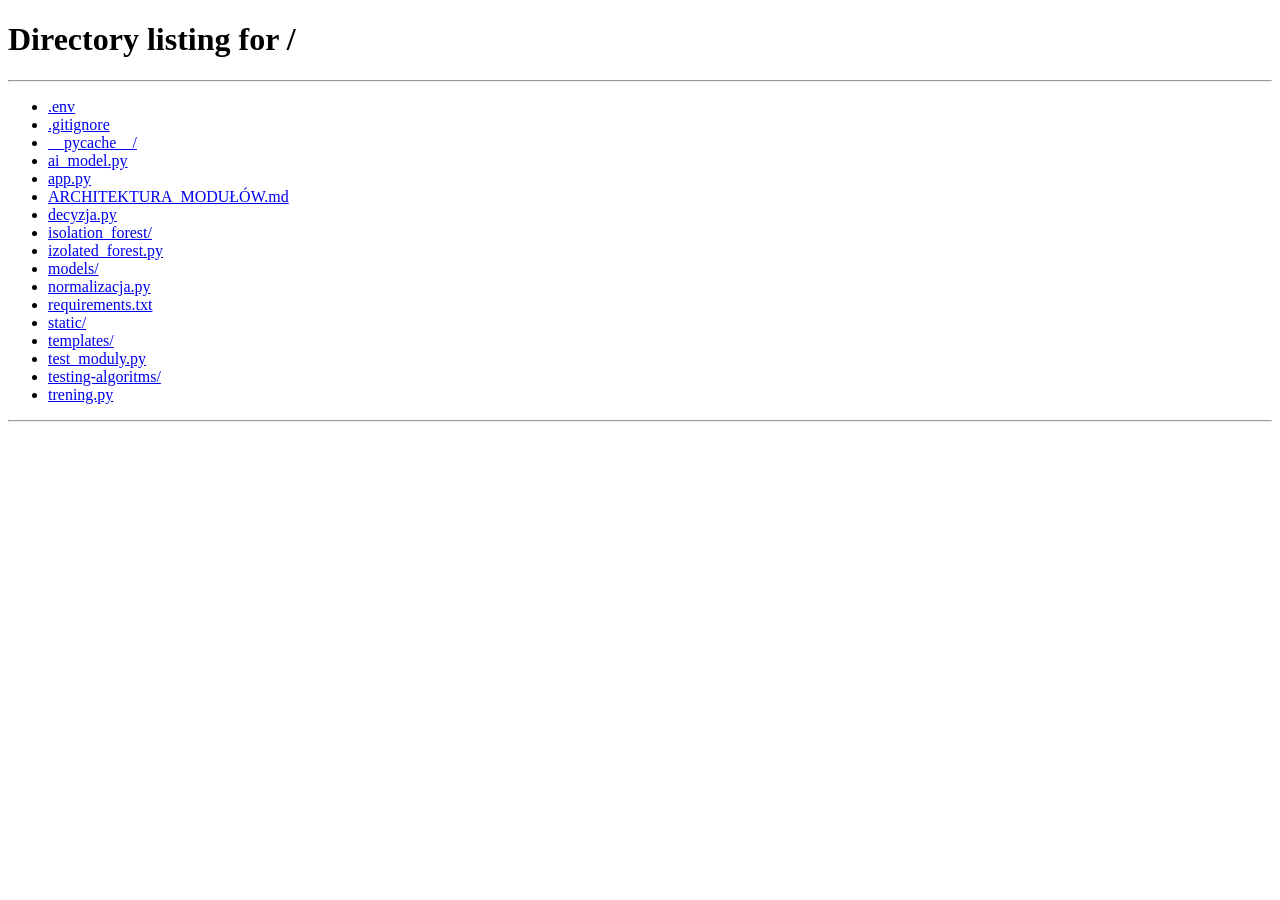
<file: templates/recognition.html>
<!DOCTYPE html>
<html lang="pl">
<head>
    <meta charset="UTF-8">
    <meta name="viewport" content="width=device-width, initial-scale=1.0">
    <title>Rozpoznawanie AI - Biometria</title>
    <link href="https://fonts.googleapis.com/css2?family=Inter:wght@400;500;600;700&display=swap" rel="stylesheet">
    <link rel="stylesheet" href="/static/css/style.css">
    <script>
        window.TRACKER_API_ENDPOINT = '/api/recognize';
        
        // Funkcja żeby pobrać cookie
        function getCookie(name) {
            const value = `; ${document.cookie}`;
            const parts = value.split(`; ${name}=`);
            if (parts.length === 2) return parts.pop().split(';').shift();
        }
        
        window.currentUser = getCookie('user_id');
        
        // Jeśli nie ma zalogowanego użytkownika, redirect do logowania
        if (!window.currentUser) {
            window.location.href = '/';
        }
        
        window.onUserRecognized = function(user, confidence, isCorrect) {
            const resultText = isCorrect ? '✅ TO TY!' : '❌ ANOMALIA / INNY UŻYTKOWNIK!';
            const resultColor = isCorrect ? '#4CAF50' : '#f5576c';
            document.getElementById('recognizedUser').innerHTML = `
                <span style="color: ${resultColor}; font-weight: 700;">${resultText}</span><br>
                <span style="font-size: 12px; opacity: 0.9;">Pewność modelu: ${(confidence*100).toFixed(1)}%</span>
            `;
        };

        window.onRecognitionError = function(errorMsg) {
            document.getElementById('recognizedUser').innerHTML = `
                <span style="color: #f5576c; font-weight: 700;">❌ BŁĄD</span><br>
                <span style="font-size: 12px; opacity: 0.9;">${errorMsg}</span>
            `;
        };
    </script>
</head>
<body>
    <div class="container">
        <div class="header">
            <button id="logoutBtn" onclick="window.location.href='/'">Powrót</button>
            <h1>✨ Rozpoznawanie AI</h1>
            <p>Zagraj, a model AI spróbuje Cię rozpoznać (Brak zapisu do bazy)</p>
            <div class="user-badge" style="background: rgba(255,255,255,0.4)">Zidentyfikowano: <strong id="recognizedUser">Czekam na dane...</strong></div>
        </div>

        <div class="content">
            <div class="status-bar" style="background: linear-gradient(135deg, #4facfe 0%, #00f2fe 100%);">
                Tryb rozpoznawania aktywny
            </div>

            <!-- Sekcja gry -->
            <section id="gameContainer">
                <h2>🎮 Kliknij diament!</h2>
                <div id="gameInfo">
                    <div class="stat-card">
                        <label>Wynik</label>
                        <div class="value" id="score">0</div>
                    </div>
                    <div class="stat-card">
                        <label>Czas</label>
                        <div class="value" id="time">0.00</div>
                    </div>
                    <div class="stat-card">
                        <label>Status</label>
                        <div class="value" style="font-size: 18px; color: #999;" id="status">—</div>
                    </div>
                </div>
                <div id="gameArea"></div>
                <div id="controls">
                    <button id="startBtn">▶️ Start Gry</button>
                    <button id="stopBtn" disabled>⏹️ Zatrzymaj</button>
                </div>
            </section>
        </div>
    </div>

    <!-- Puste w recogniton.html zamiast auth.js -->
    <script src="/static/js/tracker.js"></script>
    <script src="/static/js/game.js"></script>
</body>
</html>
</file>
<file: static/css/style.css>
* {
    margin: 0;
    padding: 0;
    box-sizing: border-box;
}

body {
    font-family: 'Inter', -apple-system, BlinkMacSystemFont, 'Segoe UI', sans-serif;
    background: linear-gradient(135deg, #667eea 0%, #764ba2 100%);
    min-height: 100vh;
    display: flex;
    justify-content: center;
    align-items: center;
    padding: 19px;
}

.container {
    width: 100%;
    max-width: 70vw;
    background: white;
    border-radius: 23px;
    box-shadow: 0 19px 57px rgba(0, 0, 0, 0.3);
    overflow: hidden;
}

.header {
    background: linear-gradient(135deg, #667eea 0%, #764ba2 100%);
    color: white;
    padding: 38px 28px;
    text-align: center;
    position: relative;
}

.header h1 {
    font-size: 26px;
    font-weight: 700;
    margin-bottom: 7px;
}

.header p {
    font-size: 14px;
    opacity: 0.9;
}

.header .user-badge {
    display: inline-block;
    background: rgba(255, 255, 255, 0.2);
    padding: 5px 15px;
    border-radius: 20px;
    margin-top: 12px;
    font-size: 13px;
    backdrop-filter: blur(10px);
}

#logoutBtn {
    position: absolute;
    top: 16px;
    right: 16px;
    background: rgba(255, 255, 255, 0.25);
    color: white;
    padding: 8px 17px;
    border: none;
    border-radius: 8px;
    font-size: 13px;
    cursor: pointer;
    transition: all 0.3s ease;
    text-transform: uppercase;
    letter-spacing: 0.5px;
}

#logoutBtn:hover {
    background: rgba(255, 255, 255, 0.35);
    transform: translateY(-1px);
}

.content {
    padding: 38px 28px;
}

.status-bar {
    background: linear-gradient(135deg, #f093fb 0%, #f5576c 100%);
    padding: 15px 19px;
    border-radius: 15px;
    color: white;
    font-size: 14px;
    margin-bottom: 28px;
    display: flex;
    align-items: center;
    gap: 10px;
}

.status-bar::before {
    content: '';
    width: 10px;
    height: 10px;
    background: #fff;
    border-radius: 50%;
    animation: pulse 2s infinite;
}

@keyframes pulse {
    0%, 100% { opacity: 1; }
    50% { opacity: 0.5; }
}

#gameContainer {
    background: #f8f9fa;
    padding: 28px;
    border-radius: 19px;
    border: 2px solid #f0f0f0;
}

#gameContainer h2 {
    font-size: 23px;
    font-weight: 700;
    color: #1a1a1a;
    margin-bottom: 19px;
    text-align: center;
}

#gameInfo {
    display: grid;
    grid-template-columns: repeat(3, 1fr);
    gap: 15px;
    margin-bottom: 23px;
}

.stat-card {
    background: white;
    padding: 15px;
    border-radius: 12px;
    text-align: center;
    border: 1px solid #e8e8e8;
    transition: transform 0.2s, box-shadow 0.2s;
}

.stat-card:hover {
    transform: translateY(-2px);
    box-shadow: 0 8px 15px rgba(0, 0, 0, 0.08);
}

.stat-card label {
    display: block;
    font-size: 11px;
    color: #999;
    text-transform: uppercase;
    letter-spacing: 0.5px;
    margin-bottom: 5px;
}

.stat-card .value {
    font-size: 23px;
    font-weight: 700;
    color: #667eea;
}

#gameArea {
    width: 100%;
    height: 378px;
    background: linear-gradient(135deg, #667eea 0%, #764ba2 100%);
    border-radius: 15px;
    position: relative;
    overflow: hidden;
    margin-bottom: 23px;
    box-shadow: 0 10px 28px rgba(102, 126, 234, 0.3);
}

.diamond {
    width: 48px;
    height: 48px;
    background: linear-gradient(135deg, #f093fb 0%, #f5576c 100%);
    transform: rotate(45deg);
    position: absolute;
    cursor: pointer;
    box-shadow: 0 8px 23px rgba(245, 87, 108, 0.4);
    border-radius: 4px;
    transition: all 0.1s ease;
}

.diamond:hover {
    transform: rotate(45deg) scale(1.1);
    box-shadow: 0 12px 30px rgba(245, 87, 108, 0.5);
}

#controls {
    display: flex;
    gap: 12px;
    justify-content: center;
}

button {
    padding: 11px 30px;
    border: none;
    border-radius: 12px;
    font-size: 14px;
    font-weight: 600;
    cursor: pointer;
    transition: all 0.3s ease;
    text-transform: uppercase;
    letter-spacing: 0.5px;
}

#startBtn {
    background: linear-gradient(135deg, #667eea 0%, #764ba2 100%);
    color: white;
    flex: 1;
    max-width: 189px;
}

#startBtn:hover:not(:disabled) {
    transform: translateY(-2px);
    box-shadow: 0 12px 23px rgba(102, 126, 234, 0.4);
}

#startBtn:disabled {
    opacity: 0.5;
    cursor: not-allowed;
}

#stopBtn {
    background: linear-gradient(135deg, #f093fb 0%, #f5576c 100%);
    color: white;
    flex: 1;
    max-width: 189px;
}

#stopBtn:hover:not(:disabled) {
    transform: translateY(-2px);
    box-shadow: 0 12px 23px rgba(245, 87, 108, 0.4);
}

#stopBtn:disabled {
    opacity: 0.5;
    cursor: not-allowed;
}

/* Login Page Styles */
.login-container {
    width: 100%;
    max-width: 420px;
}

.card {
    background: white;
    padding: 40px 30px;
    border-radius: 24px;
    box-shadow: 0 20px 60px rgba(0, 0, 0, 0.3);
    text-align: center;
    animation: slideUp 0.6s ease-out;
}

@keyframes slideUp {
    from {
        opacity: 0;
        transform: translateY(20px);
    }
    to {
        opacity: 1;
        transform: translateY(0);
    }
}

.logo {
    font-size: 48px;
    margin-bottom: 16px;
}

.card h2 {
    font-size: 28px;
    font-weight: 700;
    color: #1a1a1a;
    margin-bottom: 8px;
}

.card p {
    font-size: 14px;
    color: #999;
    margin-bottom: 32px;
    line-height: 1.5;
}

form {
    display: flex;
    flex-direction: column;
    gap: 16px;
}

input {
    padding: 14px 16px;
    border: 2px solid #e8e8e8;
    border-radius: 12px;
    font-size: 14px;
    font-family: 'Inter', sans-serif;
    transition: all 0.3s ease;
    background: #f9f9f9;
}

input:focus {
    outline: none;
    border-color: #667eea;
    background: white;
    box-shadow: 0 0 0 3px rgba(102, 126, 234, 0.1);
}

input::placeholder {
    color: #ccc;
}

.divider {
    display: flex;
    align-items: center;
    gap: 12px;
    margin: 28px 0;
}

.divider::before,
.divider::after {
    content: '';
    flex: 1;
    height: 1px;
    background: #e8e8e8;
}

.divider span {
    font-size: 12px;
    color: #ccc;
    text-transform: uppercase;
    letter-spacing: 0.5px;
}

.features {
    margin-top: 28px;
    padding-top: 28px;
    border-top: 1px solid #e8e8e8;
}

.features p {
    font-size: 12px;
    color: #999;
    line-height: 1.8;
}

.feature-list {
    display: flex;
    flex-direction: column;
    gap: 10px;
    margin-top: 12px;
    text-align: left;
}

.feature-item {
    display: flex;
    align-items: center;
    gap: 8px;
    font-size: 13px;
    color: #666;
}

.feature-item::before {
    content: '✓';
    color: #667eea;
    font-weight: 700;
    font-size: 16px;
}

@media (max-width: 480px) {
    .card {
        padding: 30px 20px;
    }

    .card h2 {
        font-size: 24px;
    }

    .logo {
        font-size: 40px;
    }
}

@media (max-width: 640px) {
    .header {
        padding: 28px 19px;
    }

    .header h1 {
        font-size: 23px;
    }

    .content {
        padding: 19px;
    }

    #gameContainer {
        padding: 19px;
    }

    #gameArea {
        height: 284px;
    }

    #gameInfo {
        grid-template-columns: 1fr;
        gap: 12px;
    }

    #controls {
        flex-direction: column;
    }

    #startBtn, #stopBtn {
        max-width: none;
    }
}
</file>
